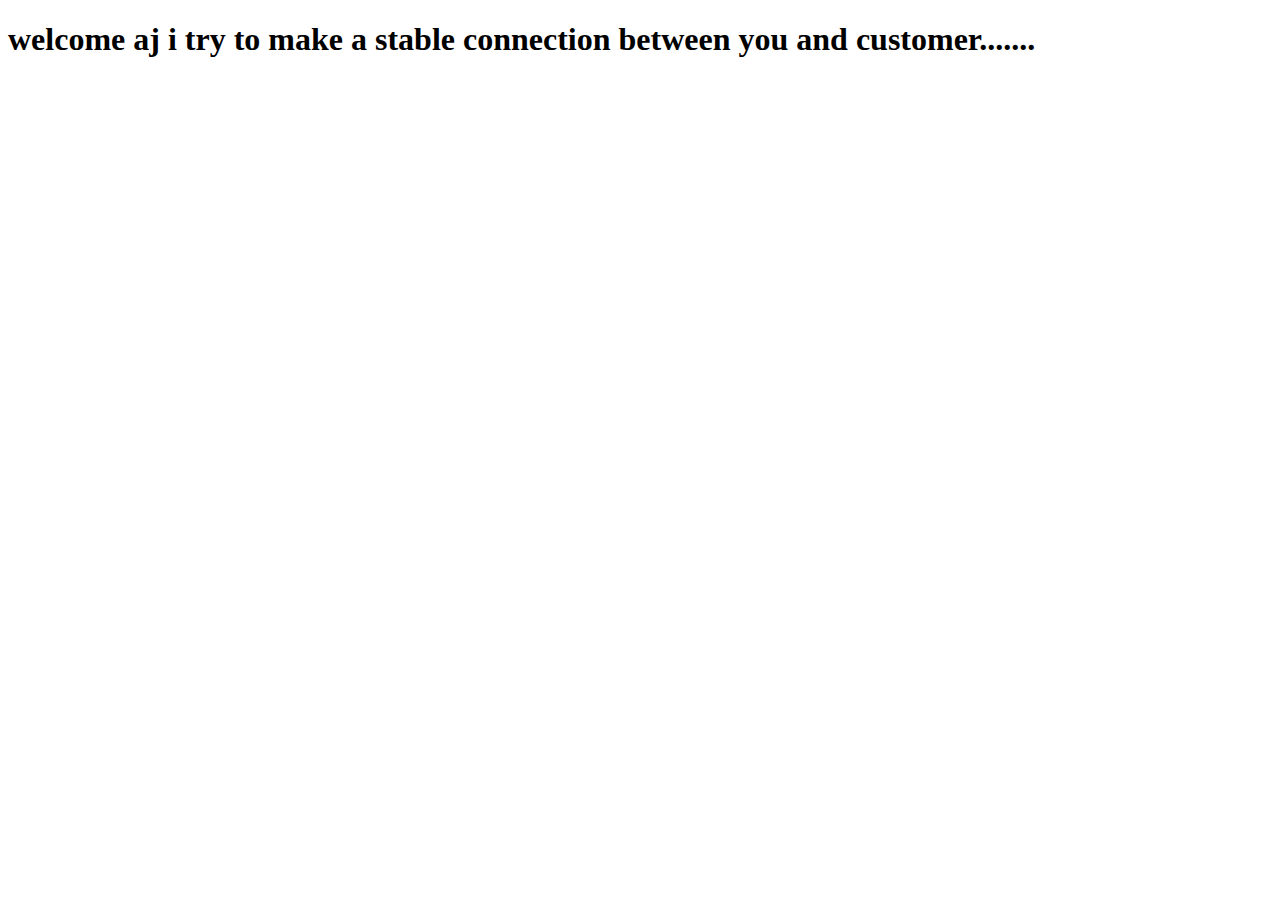
<file: call.html>
<!DOCTYPE html>
<html lang="en">
<head>
    <meta charset="UTF-8">
    <meta name="viewport" content="width=device-width, initial-scale=1.0">
    <title>calling to customer...</title>
</head>
<body>
    <div>
    <h1>welcome aj i try to make a stable connection between you and customer.......</h1>
    </div>
</body>
</html>
</file>
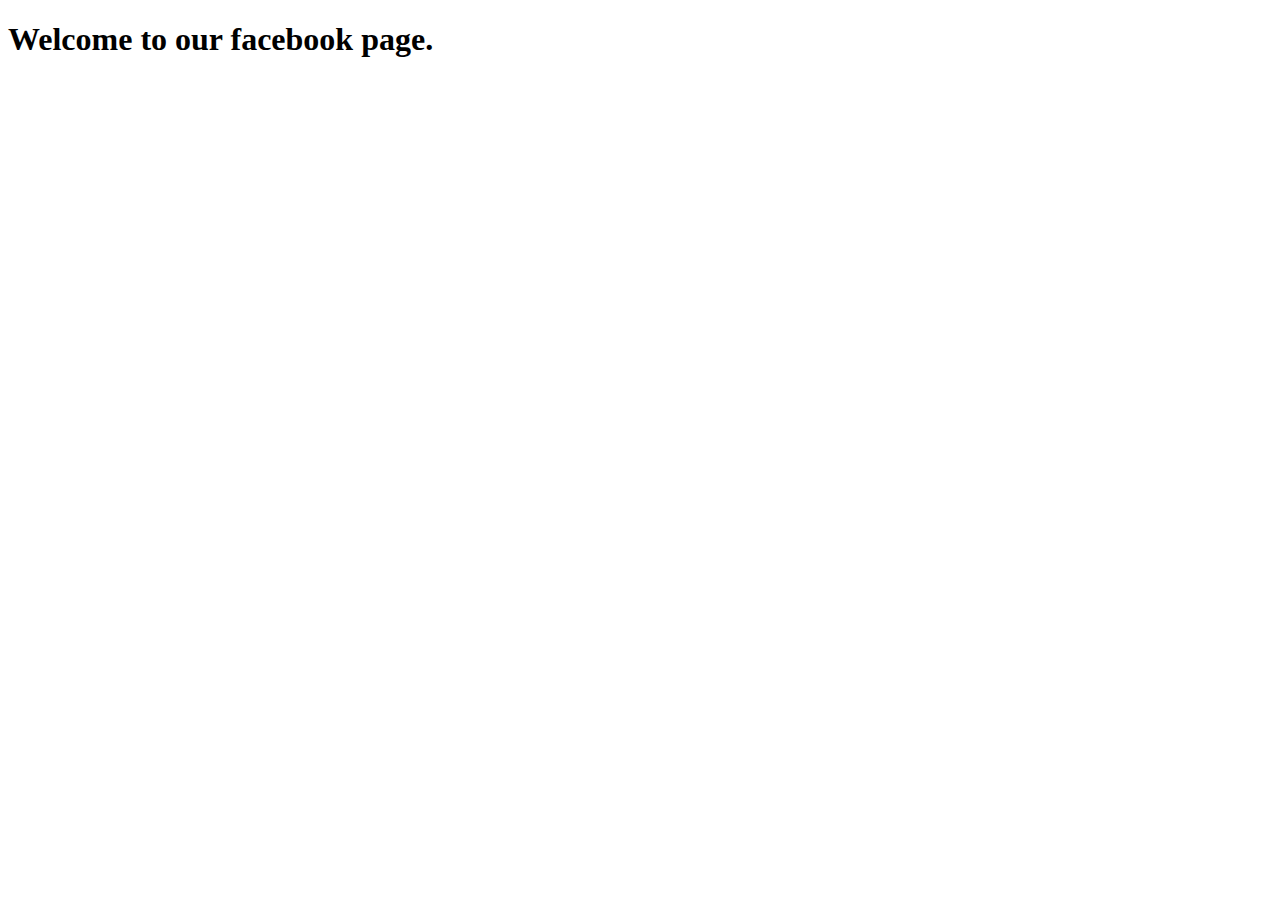
<file: fb.html>
<!DOCTYPE html>
<html lang="en">

<head>
    <meta charset="UTF-8">
    <meta name="viewport" content="width=device-width, initial-scale=1.0">
    <title>Document</title>
</head>

<body>
    <div>
        <h1>Welcome to our facebook page.</h1>
    </div>
</body>

</html>
</file>
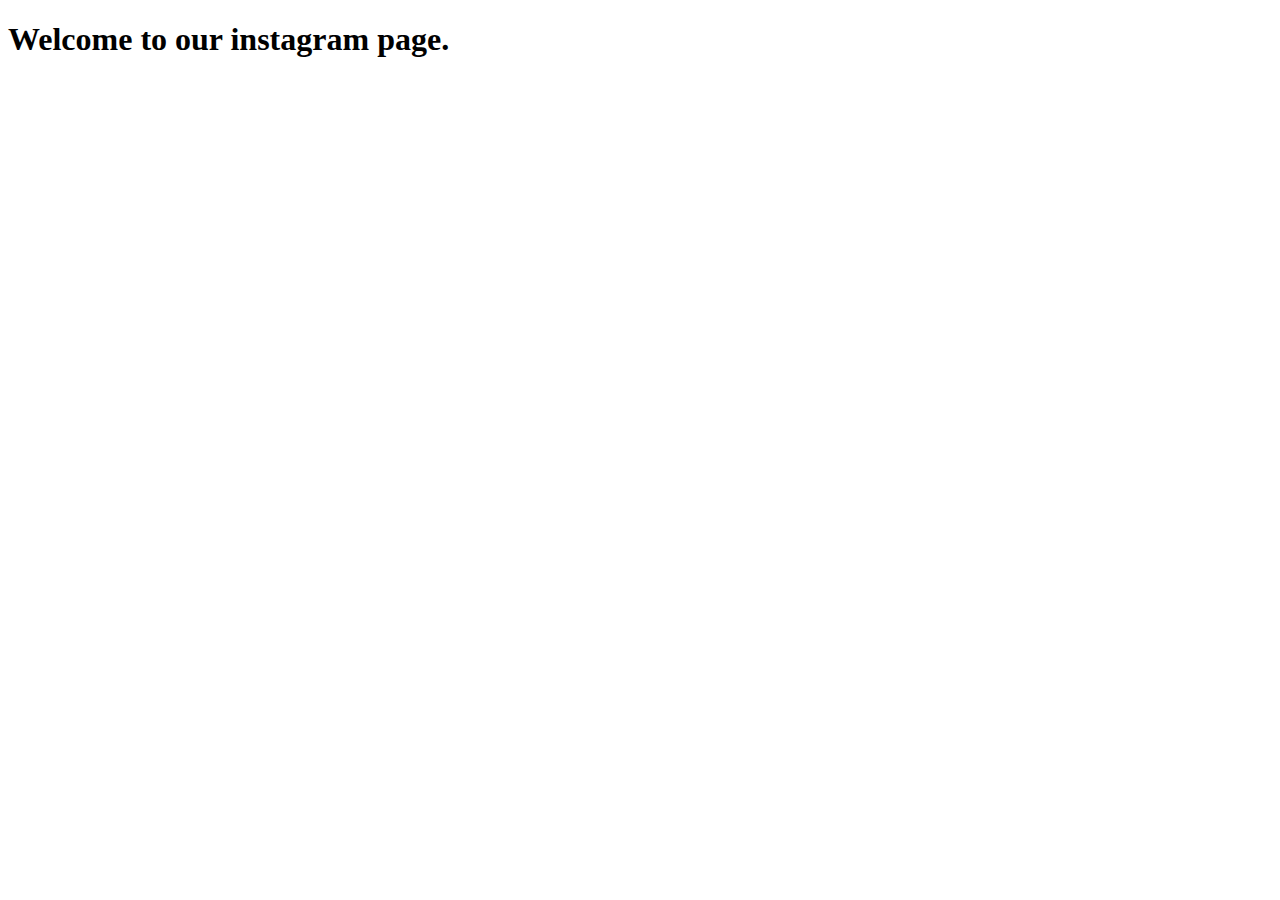
<file: insta.html>
<!DOCTYPE html>
<html lang="en">
<head>
    <meta charset="UTF-8">
    <meta name="viewport" content="width=device-width, initial-scale=1.0">
    <title>Document</title>
</head>
<body>
    <div>
        <h1>Welcome to our instagram page.</h1>
    </div>
</body>
</html>
</file>
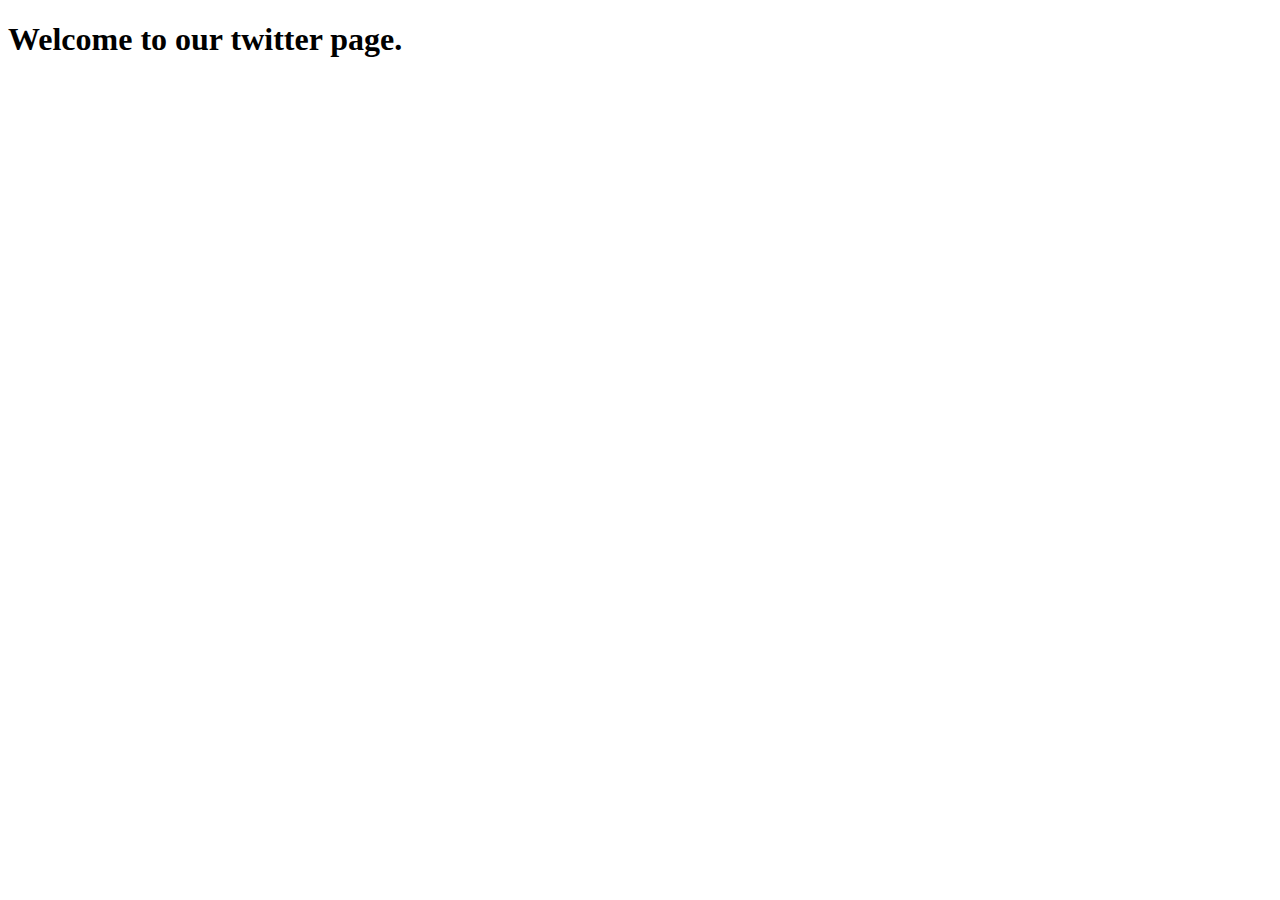
<file: twit.html>
<!DOCTYPE html>
<html lang="en">
<head>
    <meta charset="UTF-8">
    <meta name="viewport" content="width=device-width, initial-scale=1.0">
    <title>Document</title>
</head>
<body>
    <div>
        <h1>Welcome to our twitter page.</h1>
    </div>
</body>
</html>
</file>
